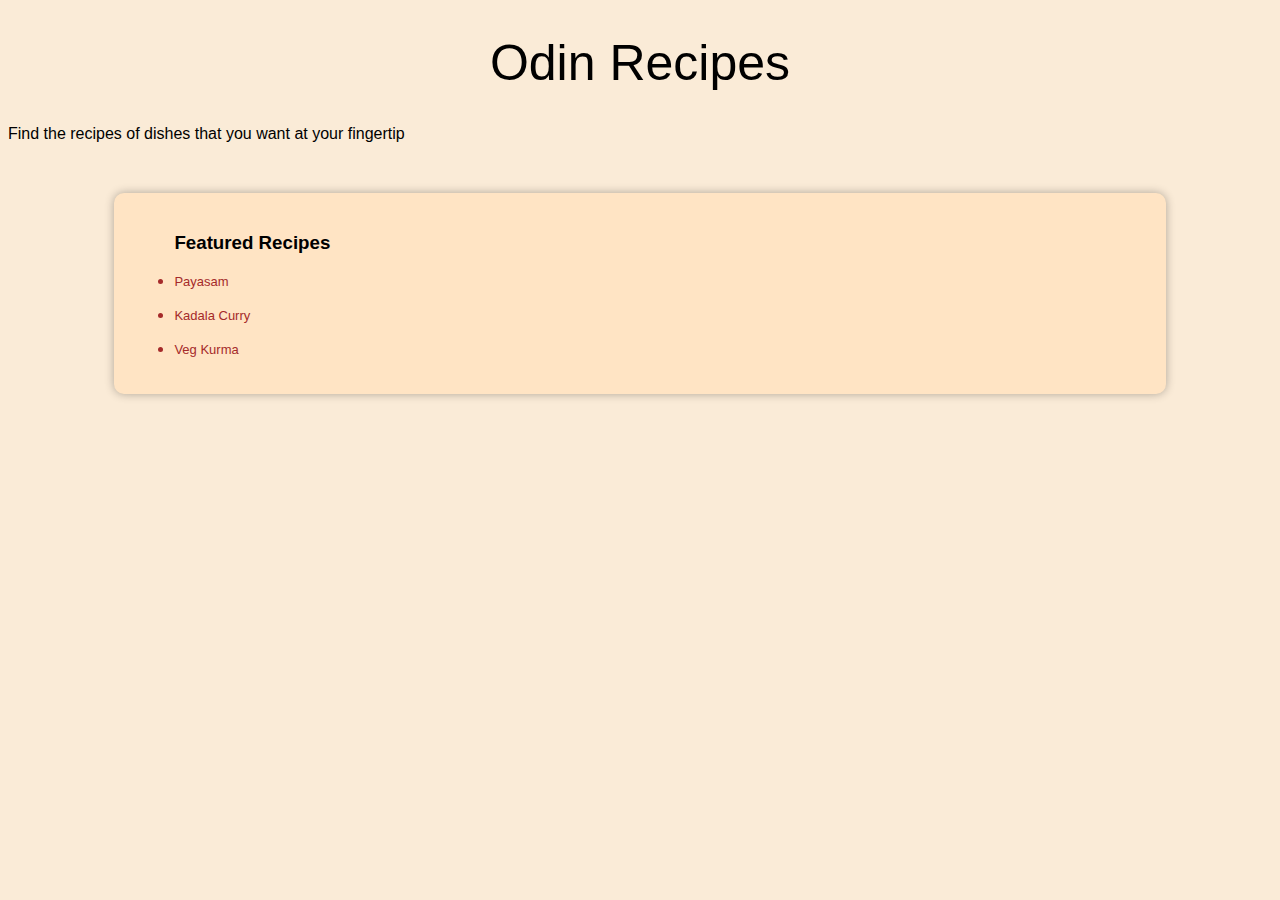
<file: index.html>
<!DOCTYPE html>
<html lang="en">
<head>
    <meta charset="UTF-8">
    <meta name="viewport" content="width=device-width, initial-scale=1.0">
    <title>Odin-recipes</title>
    <link rel="stylesheet" href="style.css">
</head>
<body>
    <h1>Odin Recipes</h1>
    <p>Find the recipes of dishes that you want at your fingertip</p>
    <div class="recipes">
     <ul>
        <h3>Featured Recipes</h3>
        <li><p><a href="./recipes/recipe1.html">Payasam</a></p></li>
        <li><p><a href="./recipes/recipe2.html">Kadala Curry</a></p></li>
        <li><p><a href="./recipes/recipe3.html">Veg Kurma</a></p></li>
    </ul>
    </div>
</body>
</html>
</file>
<file: style.css>
body{
    background-color: antiquewhite;
    font-family:Impact, Haettenschweiler, 'Arial Narrow Bold', sans-serif;
}
 
h1{
    text-align:center;
    color:black;
    font-size:50px;
    font-weight:normal;
}
p1{
    text-align:center;
    color:burlywood;
    font-size:small;
}
.recipes{
    display:flexbox;
    flex-wrap:wrap;
    justify-content:space-around;
    align-items:center;
    margin: 0 auto;
    width: 80%;
    padding: 20px;
    background-color: bisque;
    border-radius: 10px;
    box-shadow: 0 0 10px rgba(0, 0, 0, 0.3);
    margin-top: 50px;
    margin-bottom: 50px;
}
a{
    color:brown;
    text-decoration:solid;
    font-size:small
}
li{
    color:brown;

}
a:hover{
    color:black;
}
</file>
